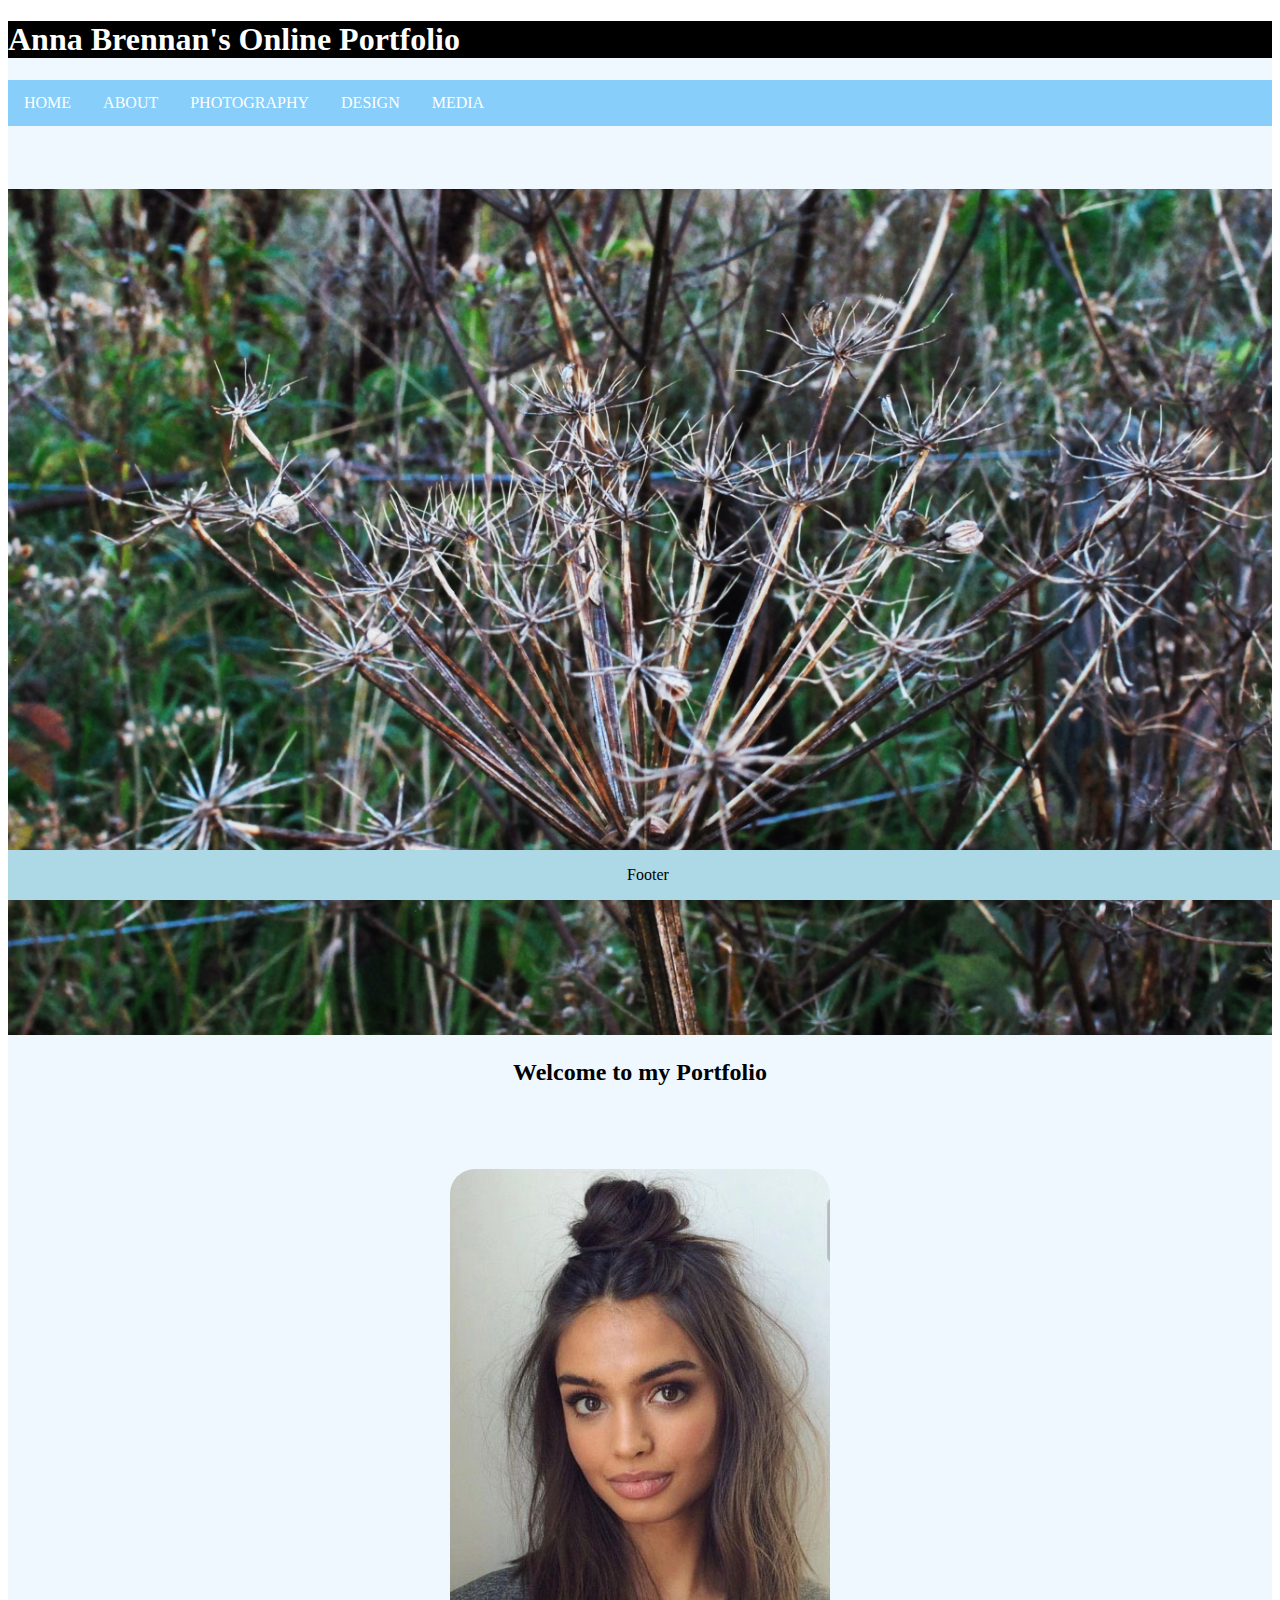
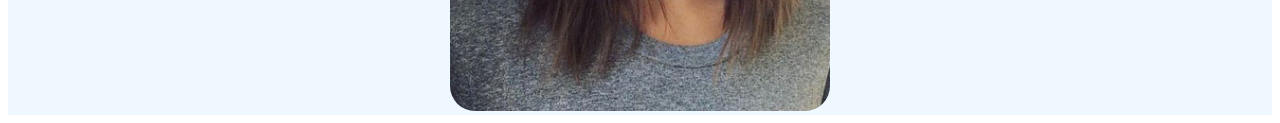
<file: index.html>
<!doctype html>
<html>
<head>
<meta charset="UTF-8">
<title>Anna's Online Portfolio</title>
<link rel="stylesheet" type="text/css" href="CSS/portfoliostyle.css">
</head>

<body>
<div class="container">
<div>
	<h1>Anna Brennan's Online Portfolio</h1>
</div>

<div class="nav">
  <ul>
	<li><a href="index.html">HOME</a></li>
	<li><a href="about.html">ABOUT</a></li>
	<li><a href="photography.html">PHOTOGRAPHY</a></li>
	<li><a href="design.html">DESIGN</a></li>
	<li><a href="media.html">MEDIA</a></li>
  </ul>
</div>

<div class="main">
	<img src="Pictures/plant.JPG" alt="plant" img id="home">
</div>

<div>
	<h2>Welcome to my Portfolio</h2>
</div>

<div>
	<img src="Pictures/me.jpg" alt="profile" img id="me">
</div>

</div>
</body>

 <div id="footer">
	 <p>Footer</p>
 </div>

</html>
</file>
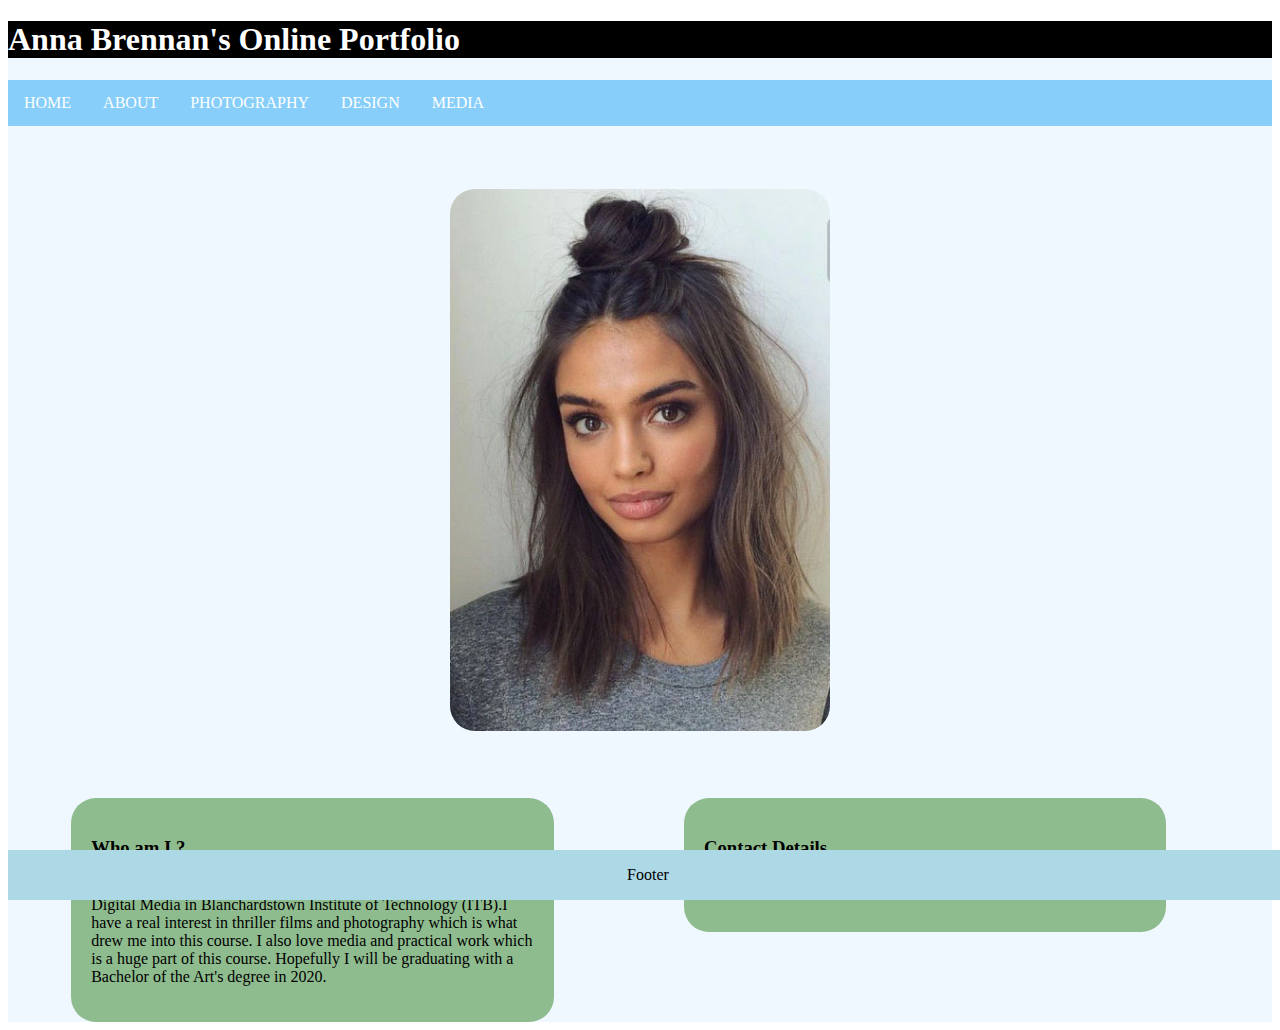
<file: about.html>
<!doctype html>
<html>
<head>
<meta charset="UTF-8">
<title>Anna's Online Portfolio</title>
<link rel="stylesheet" type="text/css" href="CSS/portfoliostyle.css">
</head>

<body>
<div class="container">
 <div>
 	<h1>Anna Brennan's Online Portfolio</h1>
 </div>	
 
 <div class="nav">
 	<ul>
	<li><a href="index.html">HOME</a></li>
	<li><a href="about.html">ABOUT</a></li>
	<li><a href="photography.html">PHOTOGRAPHY</a></li>
	<li><a href="design.html">DESIGN</a></li>
	<li><a href="media.html">MEDIA</a></li>
  </ul>
 </div>
 
 <div class="profile">
 	<img src="Pictures/me.jpg" alt="profile" img id="me">
 </div>
 
 <div class="about">
 	<h3>Who am I ?</h3>
 	<p>My name is Anna Brennan. I am currently in my 1st year of Creative Digital Media in Blanchardstown Institute of Technology (ITB).I have a real interest in thriller films and photography which is what drew me into this course. I also love media and practical work which is a huge part of this course. Hopefully I will be graduating with a Bachelor of the Art's degree in 2020.</p>
 </div>
 
 <div class="about">
 	<h3>Contact Details</h3>
 	<p>This is an email link <a href="mailto:B00093298@student.itb.ie"> Send mail </a></p>
 </div>
 
</div>

 <div id="footer">
	 <p>Footer</p>
 </div>
 
</body>
</html>
</file>
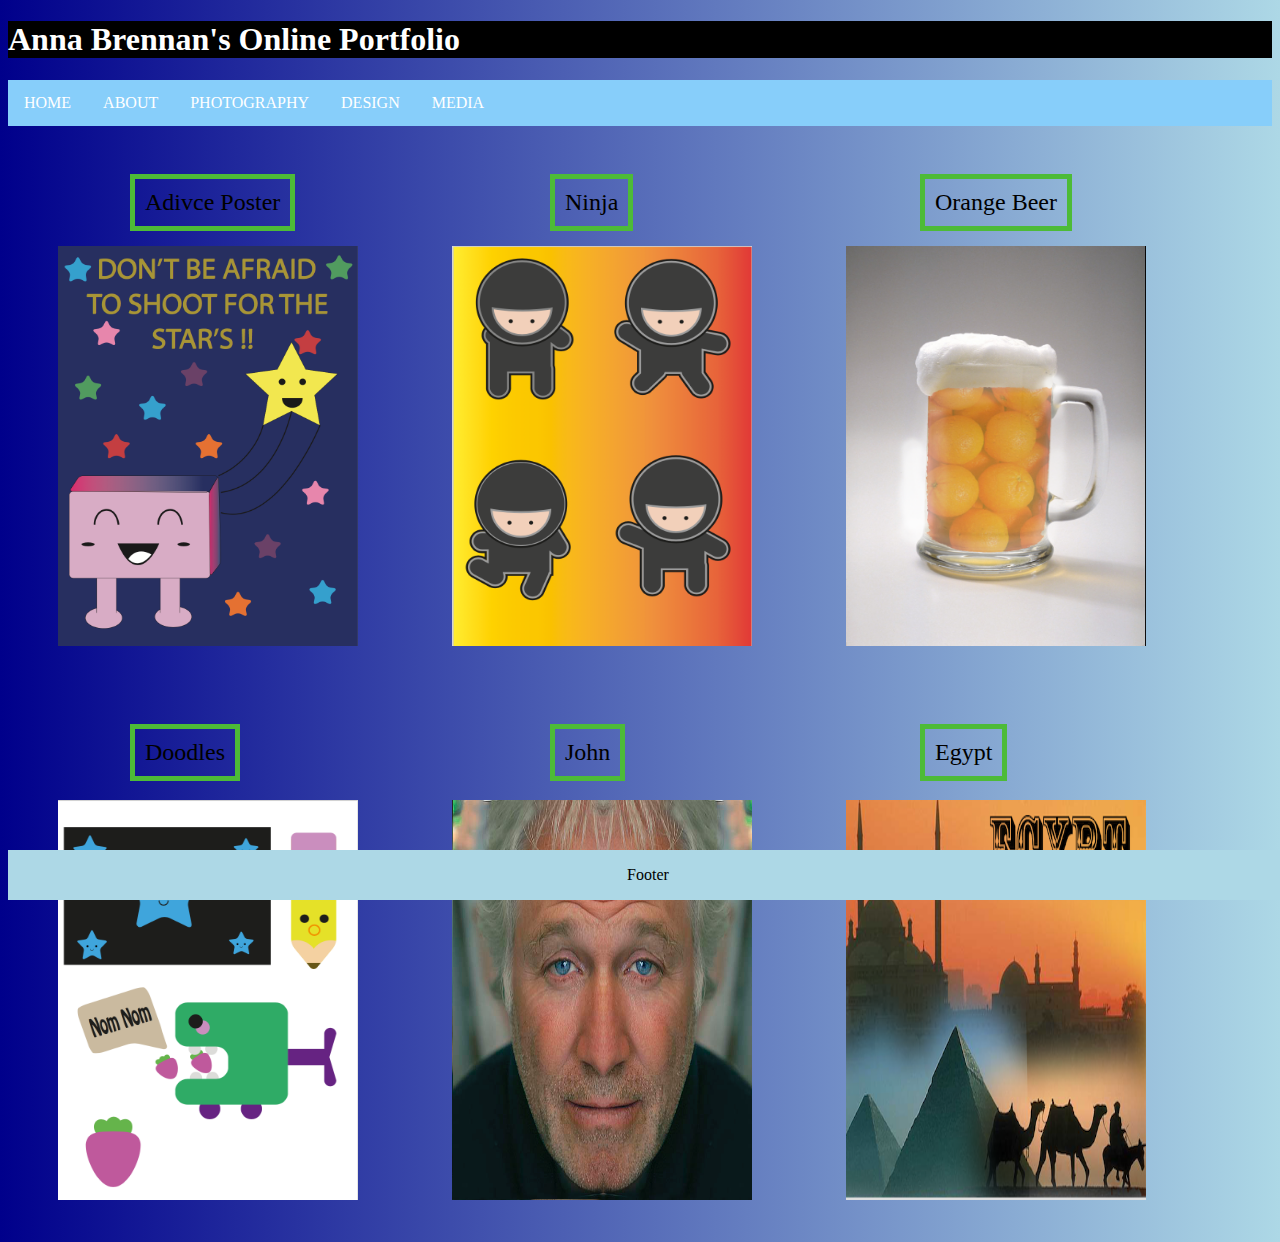
<file: design.html>
<!doctype html>
<html>
<head>
<meta charset="UTF-8">
<title>Anna's Online Portfolio</title>
<link rel="stylesheet" type="text/css" href="CSS/portfoliostyle.css">
</head>

<body id="grad">
 <div>
 	<h1> Anna Brennan's Online Portfolio </h1>
 </div>
 
 <div class="nav">
  <ul>
	<li><a href="index.html">HOME</a></li>
	<li><a href="about.html">ABOUT</a></li>
	<li><a href="photography.html">PHOTOGRAPHY</a></li>
	<li><a href="design.html">DESIGN</a></li>
	<li><a href="media.html">MEDIA</a></li>
  </ul>
 </div>
 
 <div class="design">
    <p id="text1"> Adivce Poster </p>
  	<img src="Pictures/advice.jpg" alt="advice">
  	
  	<p id="text2"> Ninja </p>
  	<img src="Pictures/ninja.jpg" alt="ninja">
  	
  	<p id="text3"> Orange Beer </p>
  	<img src="Pictures/beer.jpg" alt="beer">
  	
  	<p id="text4"> Doodles </p>
  	<img src="Pictures/doodle.jpg" alt="doodle">
  	
  	<p id="text5"> John </p>
  	<img src="Pictures/john.jpg" alt="john">
  	
  	<p id="text6"> Egypt </p>
  	<img src="Pictures/egypt.jpg" alt="Egypt">
 </div>
 
 <div id="footer">
	 <p>Footer</p>
 </div>
 
</body>

</html>
</file>
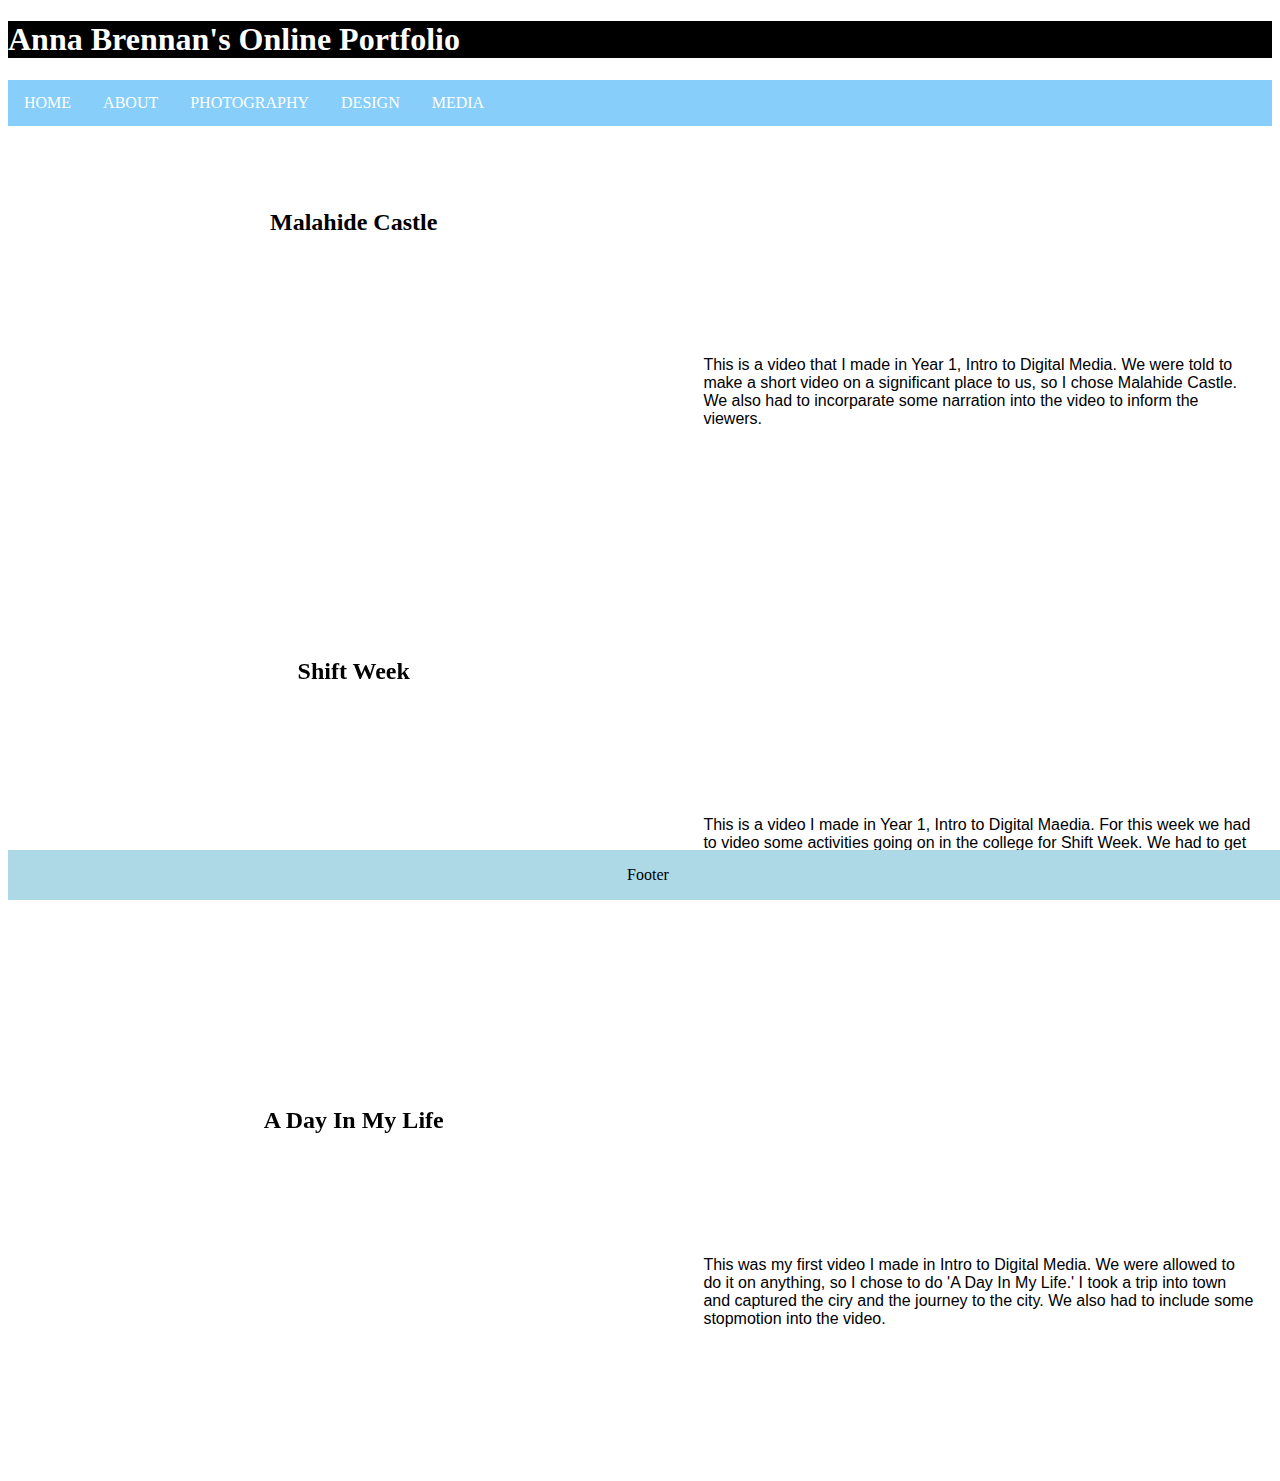
<file: media.html>
<!doctype html>
<html>
<head>
<meta charset="UTF-8">
<title>Anna's Online Portfolio</title>
<link rel="stylesheet" type="text/css" href="CSS/portfoliostyle.css">
</head>

<body>
<div>
	<h1> Anna Brennan's Online Portfolio </h1>
</div>

<div class="nav">
  <ul>
	<li><a href="index.html">HOME</a></li>
	<li><a href="about.html">ABOUT</a></li>
	<li><a href="photography.html">PHOTOGRAPHY</a></li>
	<li><a href="design.html">DESIGN</a></li>
	<li><a href="media.html">MEDIA</a></li>
  </ul>
 </div>
 
<div class="vid1">
    <h2> Malahide Castle </h2>
 	<iframe width="560" height="315" src="https://www.youtube.com/embed/5_nA8XaZ5HA" frameborder="0" allowfullscreen>
 	</iframe>
 </div>
 
 <div class="info">
 	<p id="one"> This is a video that I made in Year 1, Intro to Digital Media. We were told to make a short video on a significant place to us, so I chose Malahide Castle. We also had to incorparate some narration into the video to inform the viewers. </p>
 </div>
 
 <div class="vid1">
    <h2> Shift Week </h2>
 	<iframe width="560" height="315" src="https://www.youtube.com/embed/OjKfcM4CKLc" frameborder="0" allowfullscreen>
 	</iframe>
 </div>
 
 <div class="info">
 	<p id="two"> This is a video I made in Year 1, Intro to Digital Maedia. For this week we had to video some activities going on in the college for Shift Week. We had to get some footage that showed and described what the college did for this week. </p>
 </div>
 
 <div class="vid1">
    <h2> A Day In My Life </h2>
 	<iframe width="560" height="315" src="https://www.youtube.com/embed/EBuCz3dnm-g" frameborder="0" allowfullscreen>
 	</iframe>
 </div>
 
 <div class="info">
 	<p id="three"> This was my first video I made in Intro to Digital Media. We were allowed to do it on anything, so I chose to do 'A Day In My Life.' I took a trip into town and captured the ciry and the journey to the city. We also had to include some stopmotion into the video. </p>
 </div>
  
 
<div id="footer">
	 <p>Footer</p>
 </div>
 
</body>
</html>
</file>
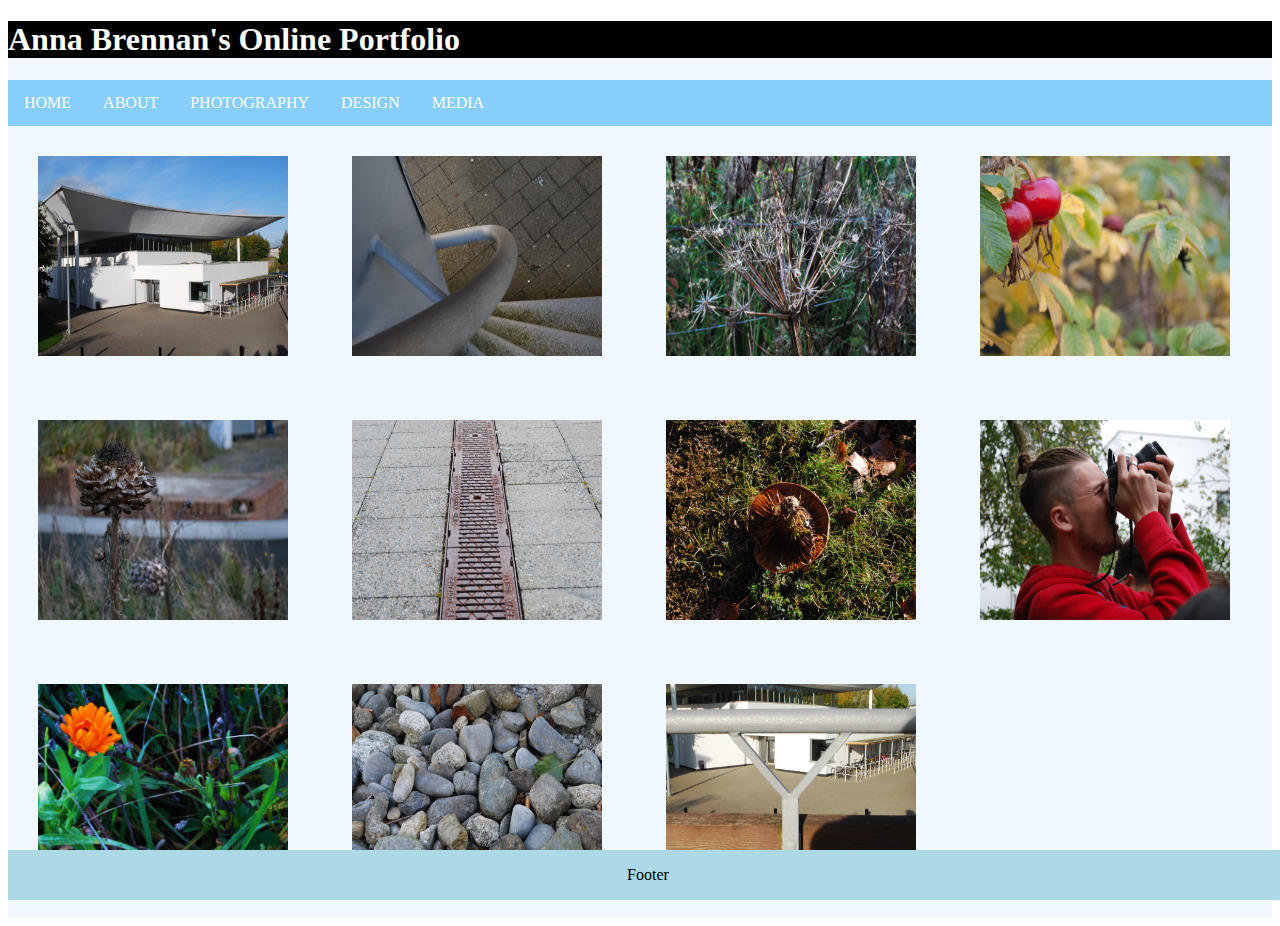
<file: photography.html>
<!doctype html>
<html>
<head>
<meta charset="UTF-8">
<title>Anna's Online Portfolio</title>
<link rel="stylesheet" type="text/css" href="CSS/portfoliostyle.css">
</head>

<body>
<div class="container">
 <div>
  <h1> Anna Brennan's Online Portfolio </h1>
 </div>
 
 <div class="nav">
 	<ul>
 	 <li><a href="index.html">HOME</a></li>
	 <li><a href="about.html">ABOUT</a></li>
	 <li><a href="photography.html">PHOTOGRAPHY</a></li>
	 <li><a href="design.html">DESIGN</a></li>
	 <li><a href="media.html">MEDIA</a></li>
 	</ul>
 </div>
 
 <div class="photo">
 	<img src="Pictures/Collage.JPG" alt="collage">
 	<img src="Pictures/Spiral.JPG" alt="stairs">
 	<img src="Pictures/plant.JPG" alt="palnt">
 	<img src="Pictures/berries.jpg" alt="berries">
 	<img src="Pictures/tall.jpg" alt="tall">
 	<img src="Pictures/drain.JPG" alt="drain">
 	<img src="Pictures/mushroom.JPG" alt="mushroom">
 	<img src="Pictures/nico2.JPG" alt="nico">
 	<img src="Pictures/orange.JPG" alt="orange">
 	<img src="Pictures/stones.JPG" alt="stone">
 	<img src="Pictures/y.JPG" alt="Y">
 </div>
</div>

 <div id="footer">
	 <p>Footer</p>
 </div>
 
</body>
</html>
</file>
<file: CSS/portfoliostyle.css>
@charset "UTF-8";
/* CSS Document */

.container{
	width:100%;
	margin: auto;
	background-color: #F0F8FF;
}

#grad{
	background: -webkit-linear-gradient(left, darkblue , lightblue);
}

h1{
   background-color: black;
   color: white;
   text-align: left;}

ul {
    list-style-type: none;
    margin: 0;
    padding: 0;
    overflow: hidden;
    background-color:lightskyblue;
}

li {
    float: left;
}

li a {
    display: block;
    color: white;
    text-align: center;
    padding: 14px 16px;
    text-decoration: none;
}

/* Change the link color to #111 (black) on hover */
li a:hover {
    background-color: #111;
}

#home{
	width: 100%;
	height: 30%;
	margin-top: 5%;
}

#me{
	border-radius: 25px;
	width: 30%;
	height:30%;
	margin-top: 5%;
	margin-left: 35%;
}

h2{
	text-align: center;
}

#footer { 
	position: fixed;
    bottom: 0;
	width: 100%;
    background-color: lightblue;
    color: black;
	text-align: center;
		}

.about{
	border-radius: 25px;
	background-color: darkseagreen;
	padding: 20px;
	width:35%;
	display: inline-block;
	vertical-align: top;
	margin-top: 5%;
	margin-left: 5%;
	margin-right: 5%;
}

h3{
	text-decoration: underline;
}

.photo img{
	display: inline-block;
	width: 250px;
	height: 200px;
	margin: 30px;
}

.design img{
	display: inline-block;
	width: 300px;
	height: 400px;
	margin-left: 50px;
	margin-top: 120px;
	margin-right: 40px;
	margin-bottom: 30px;
}

#text1 {
	font-family: Cambria, "Hoefler Text", "Liberation Serif", Times, "Times New Roman", "serif";
	font-size: 150%;
	position: absolute;
	left: 130px;
	top: 150px;
	border: solid thick #4DBB37;
	padding: 10px;
	display: inline-block;
}

#text2 {
	font-family: Cambria, "Hoefler Text", "Liberation Serif", Times, "Times New Roman", "serif";
	font-size: 150%;
	position: absolute;
	left: 550px;
	top: 150px;
	border: solid thick #4DBB37;
	padding: 10px;
	display: inline-block;
}

#text3 {
	font-family: Cambria, "Hoefler Text", "Liberation Serif", Times, "Times New Roman", "serif";
	font-size: 150%;
	position: absolute;
	left: 920px;
	top: 150px;
	border: solid thick #4DBB37;
	padding: 10px;
	display: inline-block;
}

#text4 {
	font-family: Cambria, "Hoefler Text", "Liberation Serif", Times, "Times New Roman", "serif";
	font-size: 150%;
	position: absolute;
	left: 130px;
	top: 700px;
	border: solid thick #4DBB37;
	padding: 10px;
	display: inline-block;
}

#text5 {
	font-family: Cambria, "Hoefler Text", "Liberation Serif", Times, "Times New Roman", "serif";
	font-size: 150%;
	position: absolute;
	left: 550px;
	top: 700px;
	border: solid thick #4DBB37;
	padding: 10px;
	display: inline-block;
}

#text6 {
	font-family: Cambria, "Hoefler Text", "Liberation Serif", Times, "Times New Roman", "serif";
	font-size: 150%;
	position: absolute;
	left: 920px;
	top: 700px;
	border: solid thick #4DBB37;
	padding: 10px;
	display: inline-block;
}

.vid1 {
	margin-left: 5%;
	margin-top: 5%; 
	width: 565px;
	display: inline-block;
}

.info {
	width: 200px;
	display: inline-block;
	margin-left: 5%;
	font-family: "Gill Sans", "Gill Sans MT", "Myriad Pro", "DejaVu Sans Condensed", Helvetica, Arial, "sans-serif";
}

#one {
	position: absolute;
	top: 340px;
	margin-right: 2%;
}

#two {
	position: absolute;
	top: 800px;
	margin-right: 2%;
}

#three {
	position: absolute;
	top: 1240px;
	margin-right: 2%;
}
</file>
